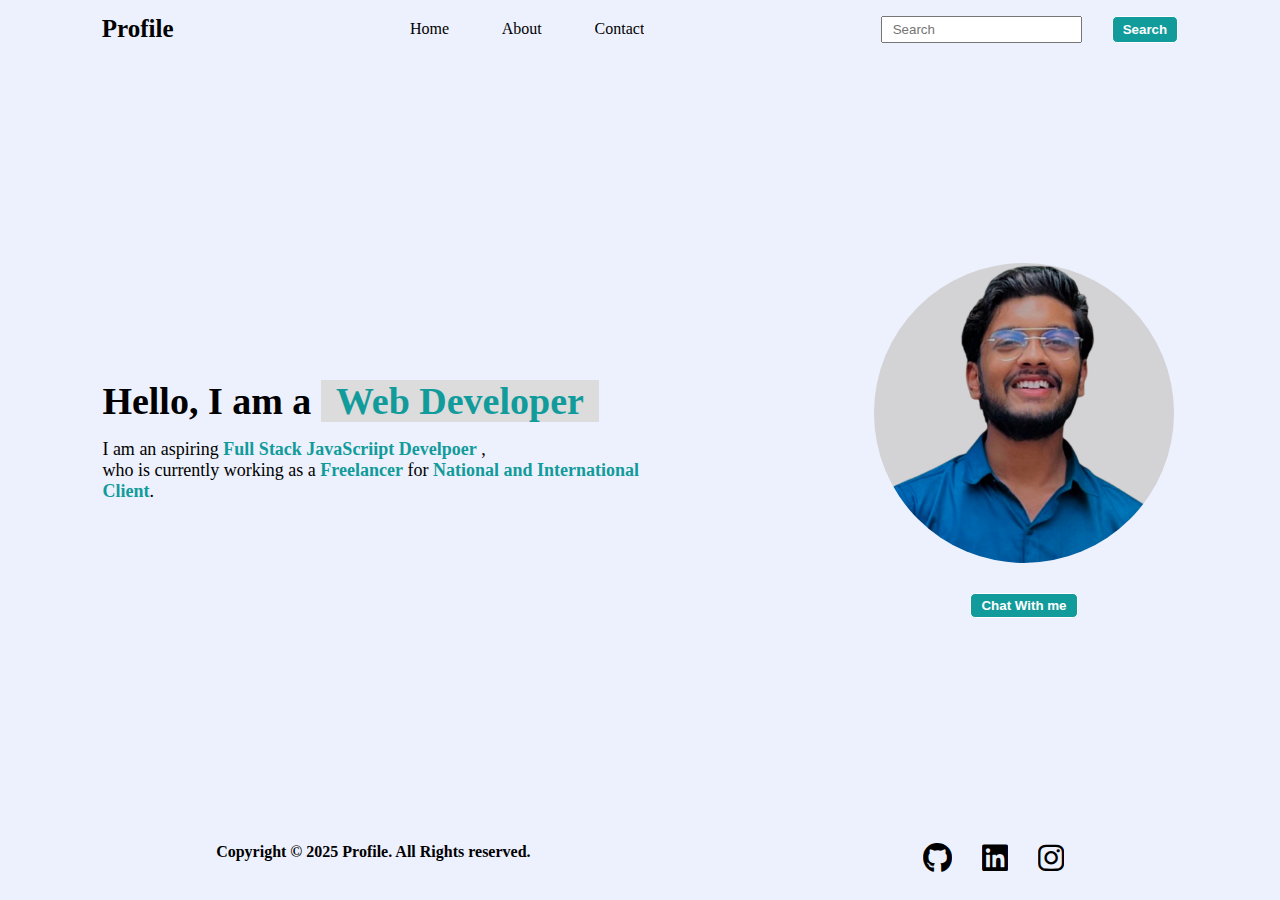
<file: 01_First_Project/index.html>
<!DOCTYPE html>
<html lang="en">

<head>
  <meta charset="UTF-8">
  <meta name="viewport" content="width=device-width, initial-scale=1.0">
  <title>Static short Intro Portfolio Web Page</title>
  <link rel="stylesheet" href="style.css">

</head>

<body>
  <header>
    <nav>
      <!-- logo -->
      <div class="logo">Profile</div>
      <ul>
        <li><a href="#">Home</a></li>
        <li><a href="#">About</a></li>
        <li><a href="#">Contact</a></li>
      </ul>
      <div class="search-field">
        <input type="text" placeholder="Search">
        <button>Search</button>
      </div>
    </nav>
  </header>

  <!-- Hero Section -->
  <section class="hero-section">
    <!-- Left Hero Section -->

    <div class="hero-left-section">
      <h1>Hello, I am a <span> Web Developer</span></h1>
      <p>I am an aspiring <span> Full Stack JavaScriipt Develpoer</span> ,<br>who is currently working as a
        <span>Freelancer</span> for <span>National and International <br>Client</span>.
      </p>
    </div>
    <div class="hero-right-section">
      <img src="./profile.png" alt="profile photo">
      <div>
        <button class="hero-right-section-btn">Chat With me</button>
      </div>
    </div>
  </section>

  <footer>
    <p>Copyright © 2025 Profile. All Rights reserved.</p>
    <div>
      <ul>
        <li><a href="#"> <i class="fa-brands fa-github"></i></a></li>
      <li><a href="#"><i class="fa-brands fa-linkedin"></i></a></li>
      <li><a href="#"><i class="fa-brands fa-instagram"></i></a></li>
      </ul>
    </div>
  </footer>

</body>

</html>

<link rel="stylesheet" href="https://cdnjs.cloudflare.com/ajax/libs/font-awesome/6.7.2/css/all.min.css"
  integrity="sha512-Evv84Mr4kqVGRNSgIGL/F/aIDqQb7xQ2vcrdIwxfjThSH8CSR7PBEakCr51Ck+w+/U6swU2Im1vVX0SVk9ABhg=="
  crossorigin="anonymous" referrerpolicy="no-referrer" />
</file>
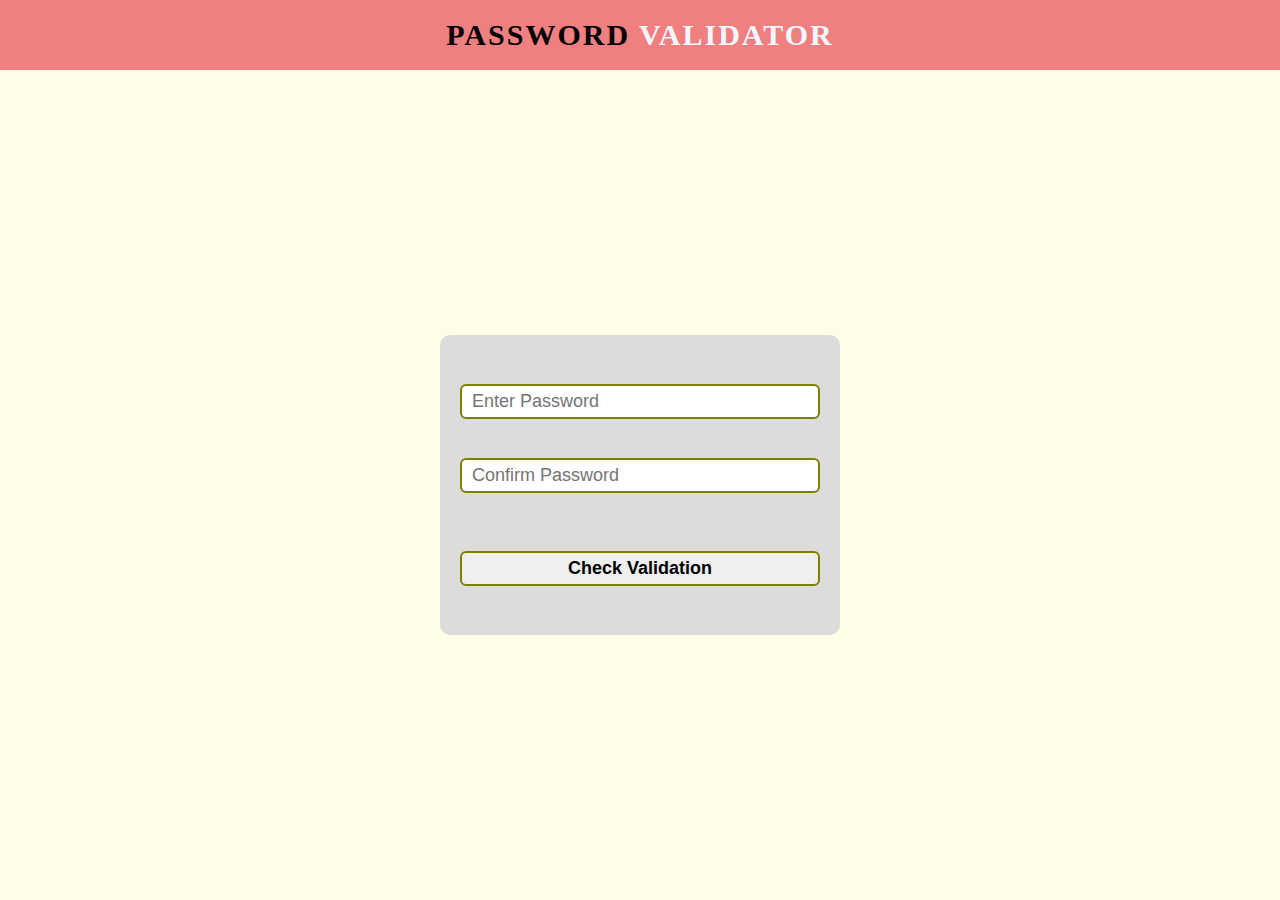
<file: 04_Password Validator/index.html>
<!DOCTYPE html>
<html lang="en">

<head>
  <meta charset="UTF-8">
  <meta name="viewport" content="width=device-width, initial-scale=1.0">
  <title>Password Validator</title>
  <link rel="stylesheet" href="style.css">
  <script src="script.js" defer></script>
</head>

<body>
 <header>
  <nav>
    <h1>Password <span>Validator</span></h1>
  </nav>
 </header>

 <main>
  <section>
    <input type="password" placeholder="Enter Password" id="password">
    <input type="password" placeholder="Confirm Password" id="confirm-password">
    <p id="message"></p>
    <button id="btn">Check Validation</button>
  </section>
 </main>


</body>

</html>
</file>
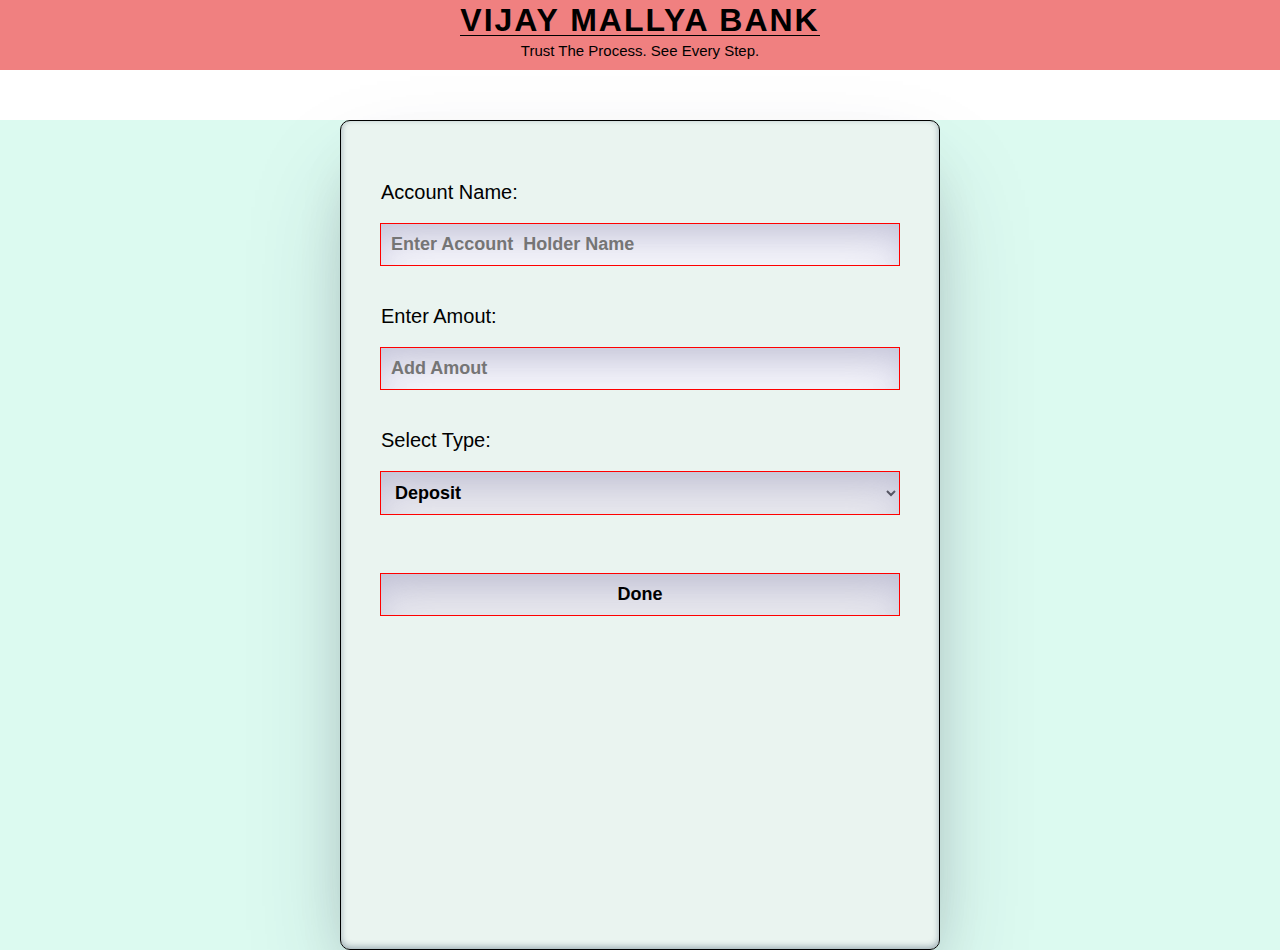
<file: 06_Build a banking application/index.html>
<!DOCTYPE html>
<html lang="en">
<head>
  <meta charset="UTF-8">
  <meta name="viewport" content="width=device-width, initial-scale=1.0">
  <title>Banking System</title>
  <link rel="stylesheet" href="style.css">
  <script src="script.js" defer></script>
</head>
<body>
  <header>
    <nav>
      <h1>Vijay Mallya Bank</h1>
      <p>Trust the Process. See Every Step.</p>
    </nav>
  </header>
  <main>
    <section id="container">
      <div>
        <label for="name" >Account name:</label>
        <input type="text" id="user-name" placeholder="Enter Account  Holder Name">
      </div>
      <div>
        <label for="amout">Enter Amout:</label>
        <input type="number" id="amout" placeholder="Add Amout">
      </div>
      <div>
        <label for="type">Select Type:</label>
        <select  id="type">
          <option value="deposit">Deposit</option>
          <option value="withdrawal">Withdrawal</option>
        </select>
      </div>
      <div>
        <button onclick="done()">Done</button>
      </div>
      <p id="message"></p>

    </section>
  </main>
  
</body>
</html>
</file>
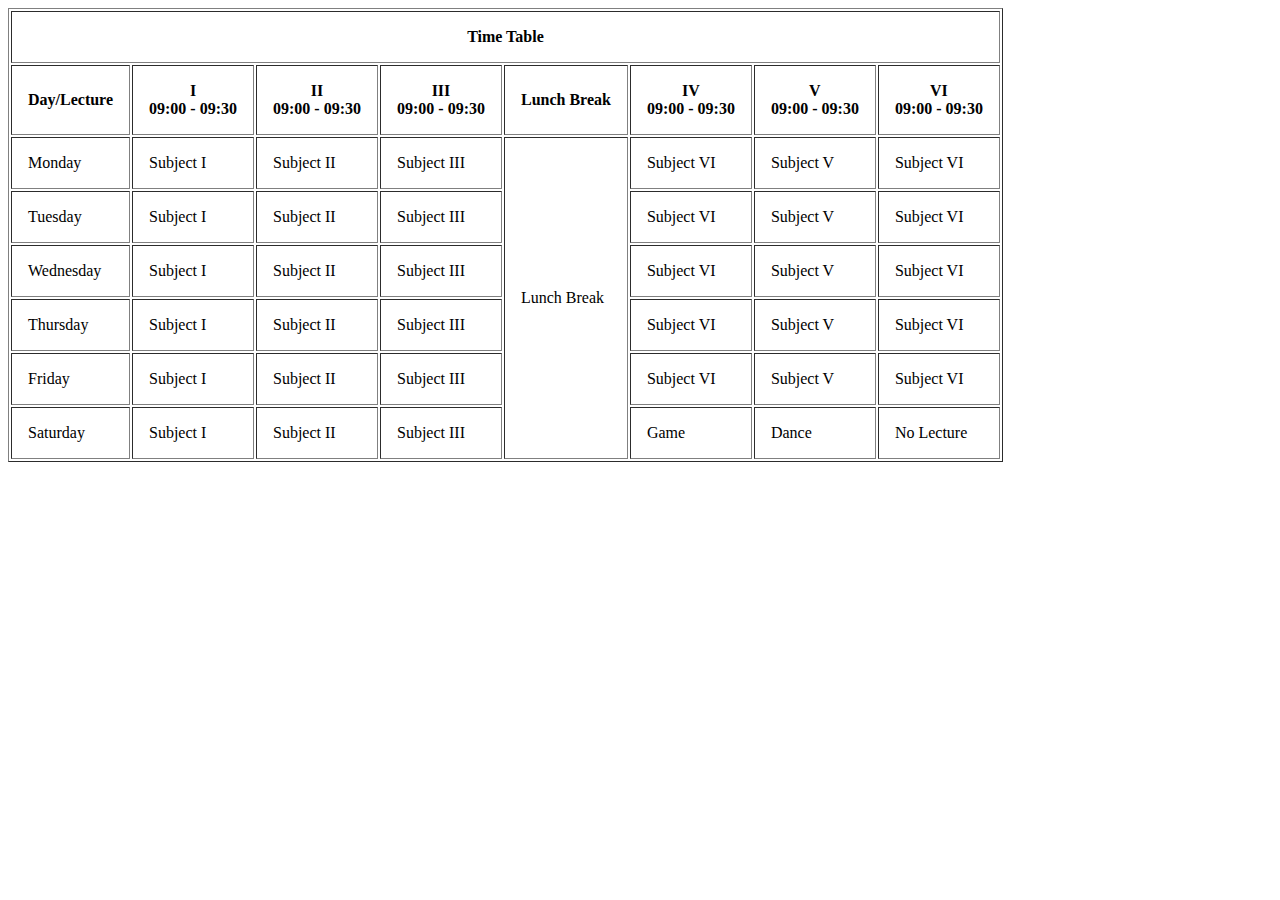
<file: 01_HTML and CSS/01_time_table.html>
<!DOCTYPE html>
<html lang="en">

<head>
  <meta charset="UTF-8">
  <meta name="viewport" content="width=device-width, initial-scale=1.0">
  <title>Time Table</title>
</head>

<body>

  <table border cellpadding="16px">
    <thead>
      <tr>
        <th colspan="8">Time Table</th>
      </tr>
      <tr>
        <th>Day/Lecture </th>
        <th> I <br>09:00 - 09:30</th>
        <th> II<br>09:00 - 09:30</th>
        <th> III<br>09:00 - 09:30</th>
        <th rowspan="5">Lunch Break</th>
        <th> IV <br>09:00 - 09:30</th>
        <th> V <br>09:00 - 09:30</th>
        <th> VI <br>09:00 - 09:30</th>
      </tr>
    </thead>
    <tbody>
      <tr>
        <td>Monday</td>
        <td>Subject I</td>
        <td>Subject II</td>
        <td>Subject III</td>
        <td rowspan="6">Lunch Break</td>
        <td>Subject VI</td>
        <td>Subject V</td>
        <td>Subject VI</td>
      </tr>
      <tr>
        <td>Tuesday</td>
        <td>Subject I</td>
        <td>Subject II</td>
        <td>Subject III</td>
        <td>Subject VI</td>
        <td>Subject V</td>
        <td>Subject VI</td>
      </tr>
      <tr>
        <td>Wednesday</td>
        <td>Subject I</td>
        <td>Subject II</td>
        <td>Subject III</td>
        <td>Subject VI</td>
        <td>Subject V</td>
        <td>Subject VI</td>
      </tr>
      <tr>
        <td>Thursday</td>
        <td>Subject I</td>
        <td>Subject II</td>
        <td>Subject III</td>
        <td>Subject VI</td>
        <td>Subject V</td>
        <td>Subject VI</td>
      </tr>
      <tr>
        <td>Friday</td>
        <td>Subject I</td>
        <td>Subject II</td>
        <td>Subject III</td>
        <td>Subject VI</td>
        <td>Subject V</td>
        <td>Subject VI</td>
      </tr>
      <tr>
        <td>Saturday</td>
        <td>Subject I</td>
        <td>Subject II</td>
        <td>Subject III</td>
        <td>Game</td>
        <td>Dance</td>
        <td>No Lecture</td>
      </tr>
    </tbody>
  </table>

</body>

</html>
</file>
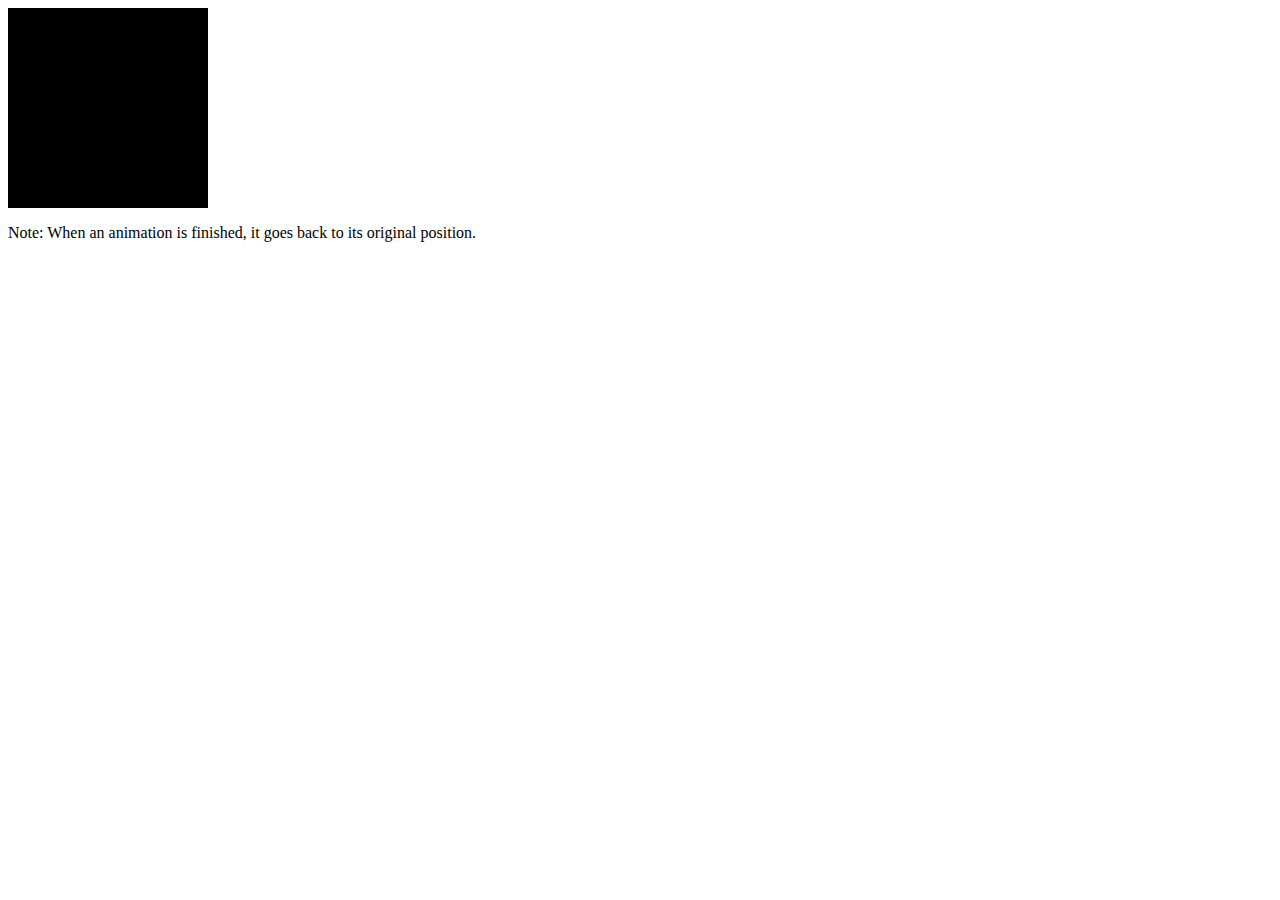
<file: 01_HTML and CSS/02_Animation.html>
<!DOCTYPE html>
<html lang="en">

<head>
  <meta charset="UTF-8">
  <meta name="viewport" content="width=device-width, initial-scale=1.0">
  <title>Animation</title>
</head>
<style>
  div {
    width: 200px;
    height: 200px;
    background-color: rgb(0, 0, 0);
    position: relative;
    /* -----------------animation properties---------------- */
    /* animation-name: colorchange;
    animation-duration: 10s;
    animation-delay: 0.4s;
    animation-iteration-count: infinite;
    animation-direction: alternate-reverse;
    animation-timing-function:  ease-in-out; */

    /* --------Short-Hand-animation properties------------- */
animation: colorchange 10s ease-in-out 0.4s infinite reverse forwards;


  }

  @keyframes colorchange {
    0% {
      background-color: rebeccapurple;
      left: 0px;
      top: 0px;
    }

    25% {
      background-color: lightcoral;
      left: 500px;
      top: 0px;
    }

    50% {
      background-color: lightgreen;
      left: 500px;
      top: 500px;
    }

    75% {
      background-color: lightsalmon;
      left: 0px;
      top: 500px;
    }

    100% {
      background-color: lightseagreen;
      left: 0px;
      top: 0px;
    }
  }
</style>

<body>

  <div ></div>

  <p>Note: When an animation is finished, it goes back to its original position.</p>







</body>

</html>
</file>
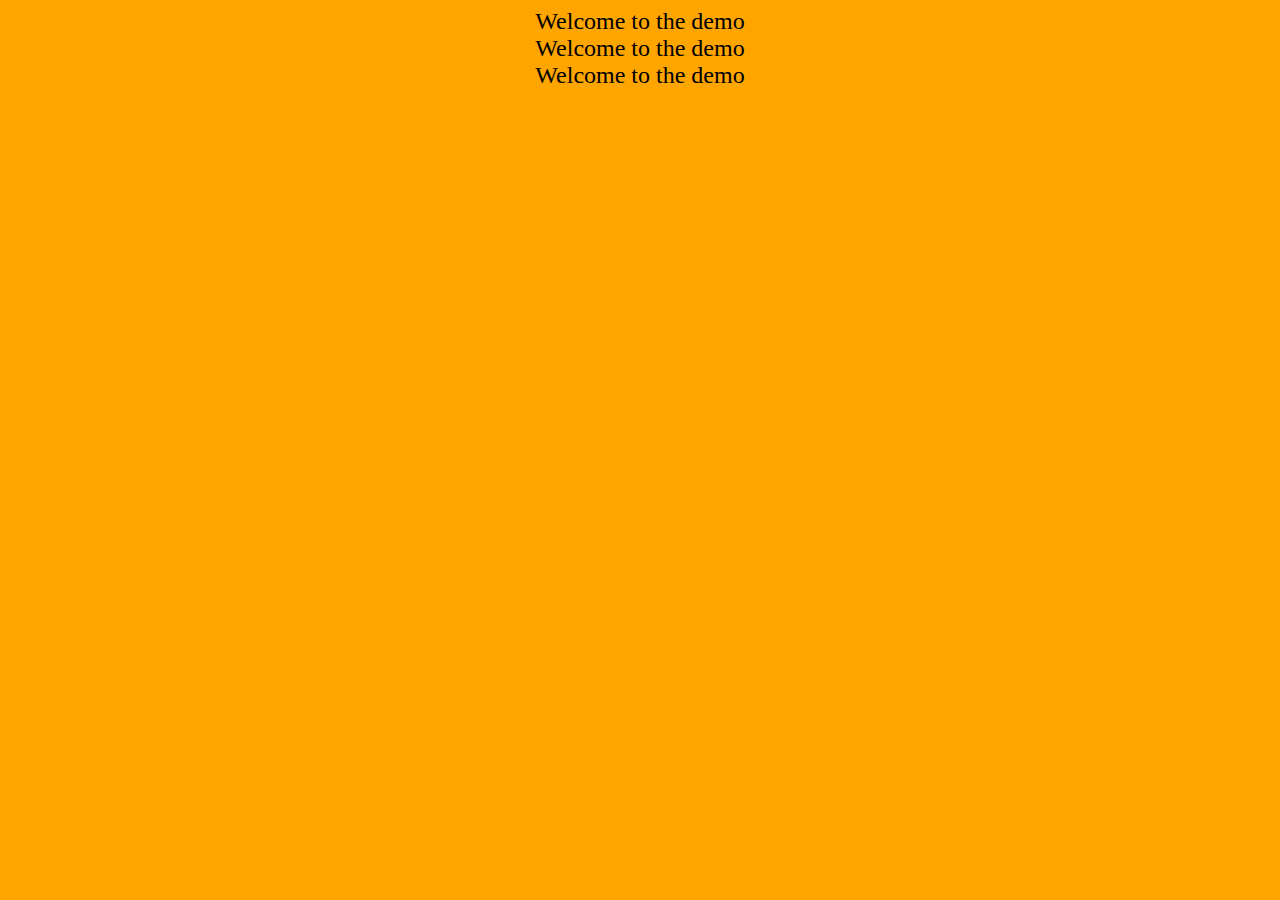
<file: 01_HTML and CSS/03_Responsive.html>
<!DOCTYPE html>
<html lang="en">

<head>
  <meta charset="UTF-8">
  <meta name="viewport" content="width=device-width, initial-scale=1.0">
  <title>Responsive Design</title>
  <style>
    body {
      background-color: grey;
    }

    div {
      text-align: center;
      font-size: x-large;

    }

    div::after {
      content: "Welcome  to the demo";
    }


    /* -----------------media query-------------- min-width */

    /* @media (min-width: 900px) {
      body {
        background-color: black;
      }

      div::after {
        content: "min-width is 900px ";
        color: white;
      }

    }

    @media (min-width: 1200px) {
      body {
        background: lightgoldenrodyellow;

      }

      div::after {
        content: "1200px ";
        color: black;
      }
    } */

    /* -----------------media query-------------- max-width */

    /* @media (max-width: 400px){
      body{
        background-color: red;
      }
    } */


    /* ----------Break points-------- */

    /* Extra small device (600px and down) */
    @media only screen and(max-width :600px) {
      body{
        background-color: red;
      }
    }

/*  small devices (portrait tablets and phones 600px and up)*/
    @media only screen and (min-width: 600px) {
      body{
        background-color: green;
      }
    }

/* Medium devices (landscape tablets, 768px and up) */
    @media only screen and (min-width: 768px) {
      body{
        background-color: yellow;
      }
    }


    /*Large devices (laptop/ desktops, 992px and up) */
    @media only screen and (min-width : 992px) {
      body{
        background-color: pink;
      }
    }

    /* Extra large devices (large laptop and desktops, 1200px and up) */
    @media only screen and (min-width:1200px) {
      body{
        background-color: orange;
      }
    }
  </style>
</head>

<body>
  <div></div>
  <div></div>
  <div></div>

</body>

</html>
</file>
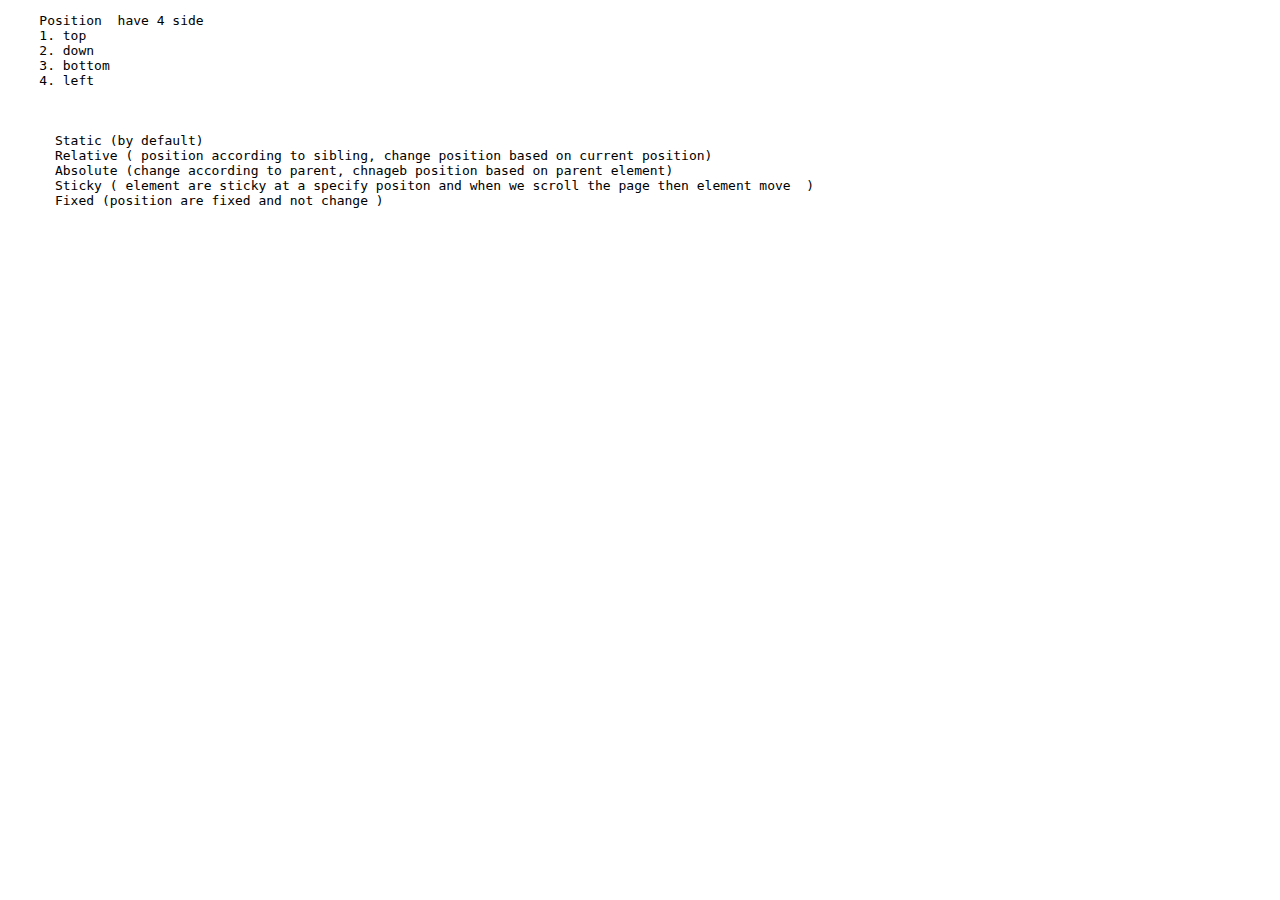
<file: 01_HTML and CSS/04_css_layout.html>
<!DOCTYPE html>
<html lang="en">

<head>
  <meta charset="UTF-8">
  <meta name="viewport" content="width=device-width, initial-scale=1.0">
  <title>Css Layout</title>
  <style>
    div {
      height: 100px;
      width: 100px;
      background-color: black;

      /* float  (left bydefault, right , none)*/

      /* float:  right; */
    }
  </style>
</head>

<body>


  <!-- Position  -->
  <pre>
    Position  have 4 side 
    1. top
    2. down
    3. bottom
    4. left

    <!-- certain position -->
     
      Static (by default) 
      Relative ( position according to sibling, change position based on current position)
      Absolute (change according to parent, chnageb position based on parent element)
      Sticky ( element are sticky at a specify positon and when we scroll the page then element move  )
      Fixed (position are fixed and not change )


    </pre>

</body>

</html>
</file>
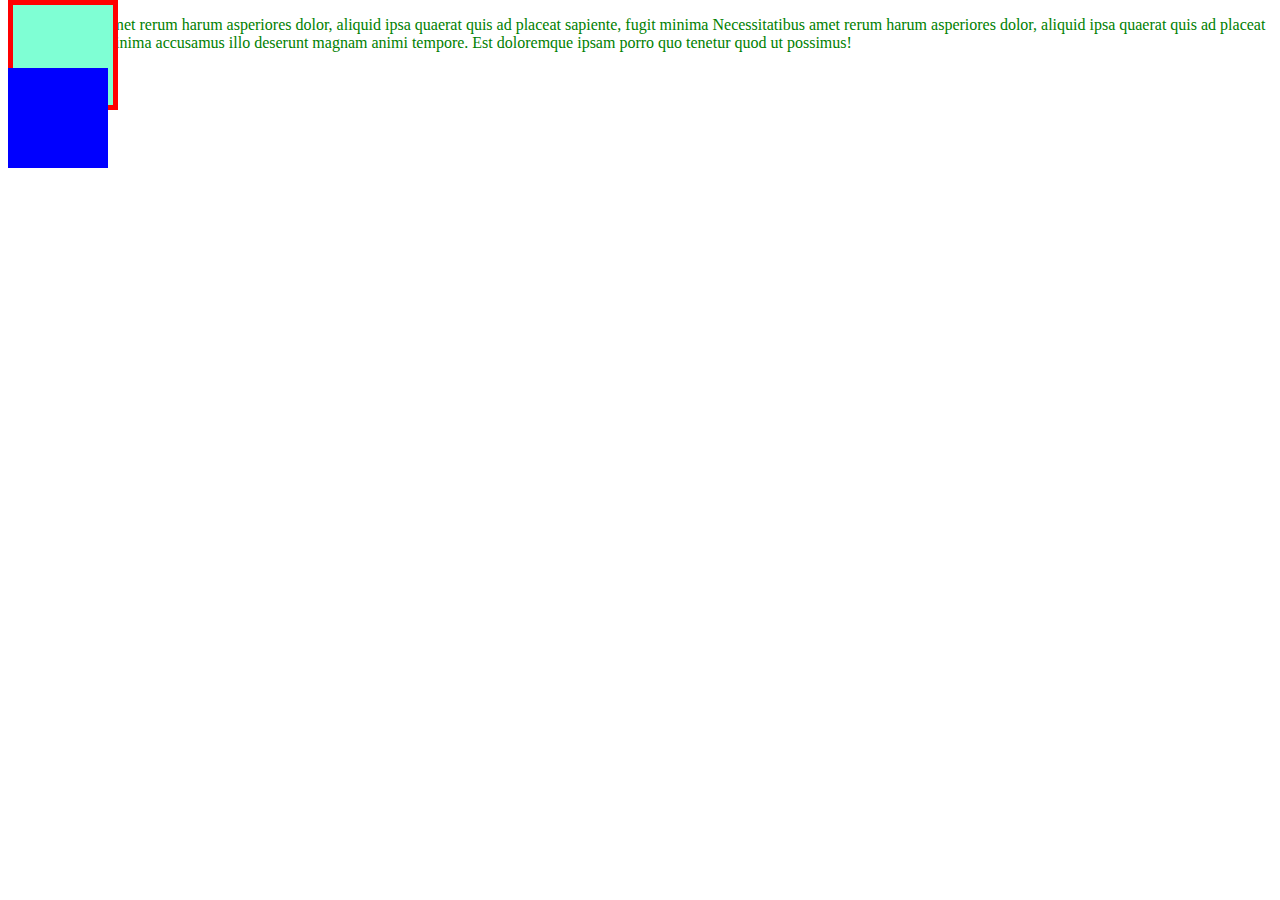
<file: 01_HTML and CSS/05_overflow_And_Z-index.html>
<!DOCTYPE html>
<html lang="en">

<head>
  <meta charset="UTF-8">
  <meta name="viewport" content="width=device-width, initial-scale=1.0">
  <title>overflow and Z-index</title>
  <style>
    /* p {
      border: 10px solid rebeccapurple;
      height: 50px;
      width: 500px;
      overflow: auto;
    } */

    .one{
      height: 100px;
      width: 100px;
      position: absolute;
      background-color: rgb(127, 255, 212);
      top: 0;
      z-index: 2;
      border: 5px solid rgb(255, 0, 0);
  
    }
    .two{
      height: 100px;
      width: 100px;
      position: absolute;
      background-color: blue;
      top: 3;
      z-index: 3;
    }




  </style>
</head>

<body>
  <!-- Overflow -->
  <p style="color: green;">
    Necessitatibus amet rerum harum asperiores dolor, aliquid ipsa quaerat quis ad placeat sapiente, fugit minima
    Necessitatibus amet rerum harum asperiores dolor, aliquid ipsa quaerat quis ad placeat sapiente, fugit minima
    accusamus illo deserunt magnam animi tempore. Est doloremque ipsam porro quo tenetur quod ut possimus!</p>

    <div class="one"></div>
    <div class="two"></div>

</body>

</html>
</file>
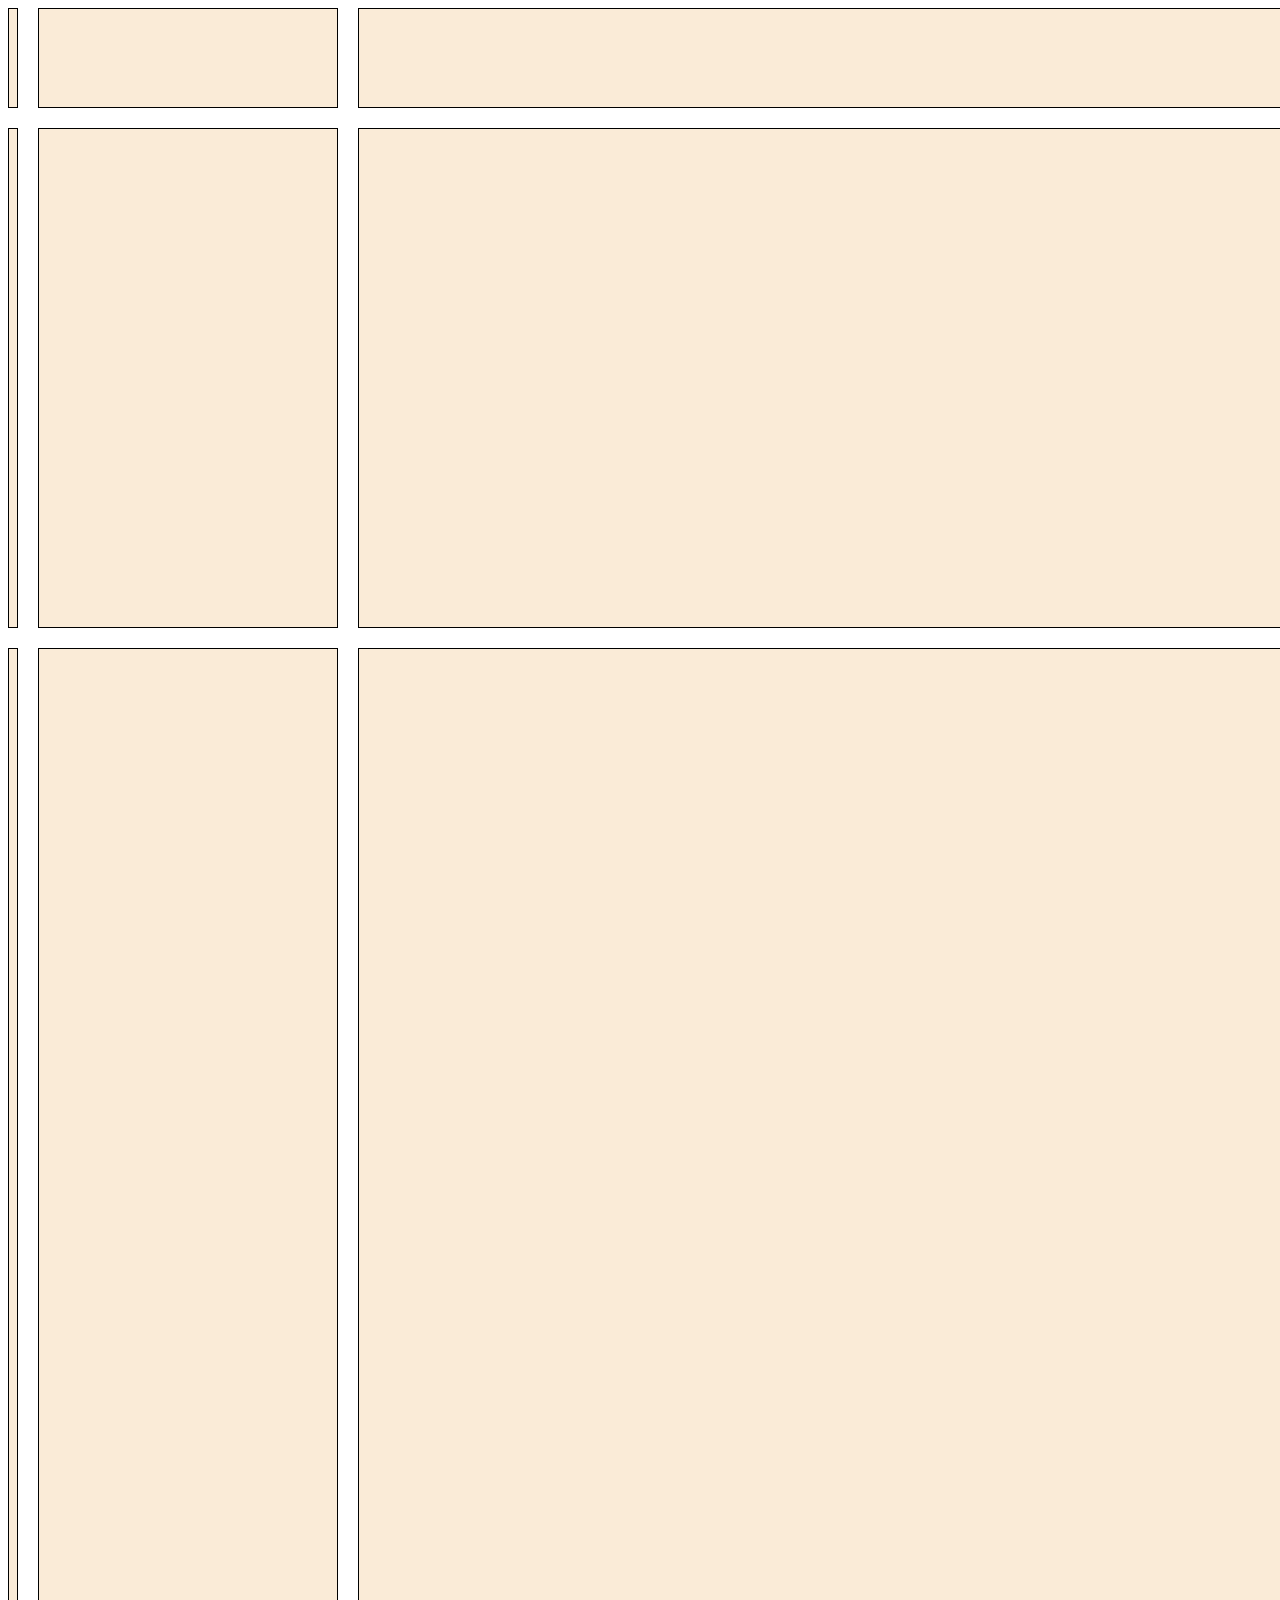
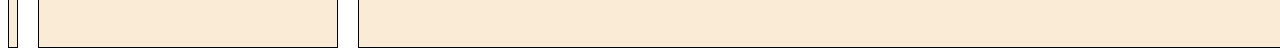
<file: 01_HTML and CSS/06_Grid.html>
<!DOCTYPE html>
<html lang="en">

<head>
  <meta charset="UTF-8">
  <meta name="viewport" content="width=device-width, initial-scale=1.0">
  <title>Grid</title>
  <style>
    body {
      display: grid;
      grid-template-columns:  10px 300px 2000px ;
      grid-template-rows: 100px 500px 1000px ;
      gap: 20px;
      /* center x-axis (left to right) */
      /* justify-items: center; */

      /* center from the y axis */
      /* align-items: center; */

    }
    div{
      border: 1px solid ;
      background-color: antiquewhite;

      /* these 2 are for div */
      /* justify-self: center;
      align-self: baseline; */
    }
  </style>
</head>

<body>

  <div></div>
  <div></div>
  <div></div>
  <div></div>
  <div></div>
  <div></div>
  <div></div>
  <div></div>
  <div></div>

</body>

</html>
</file>
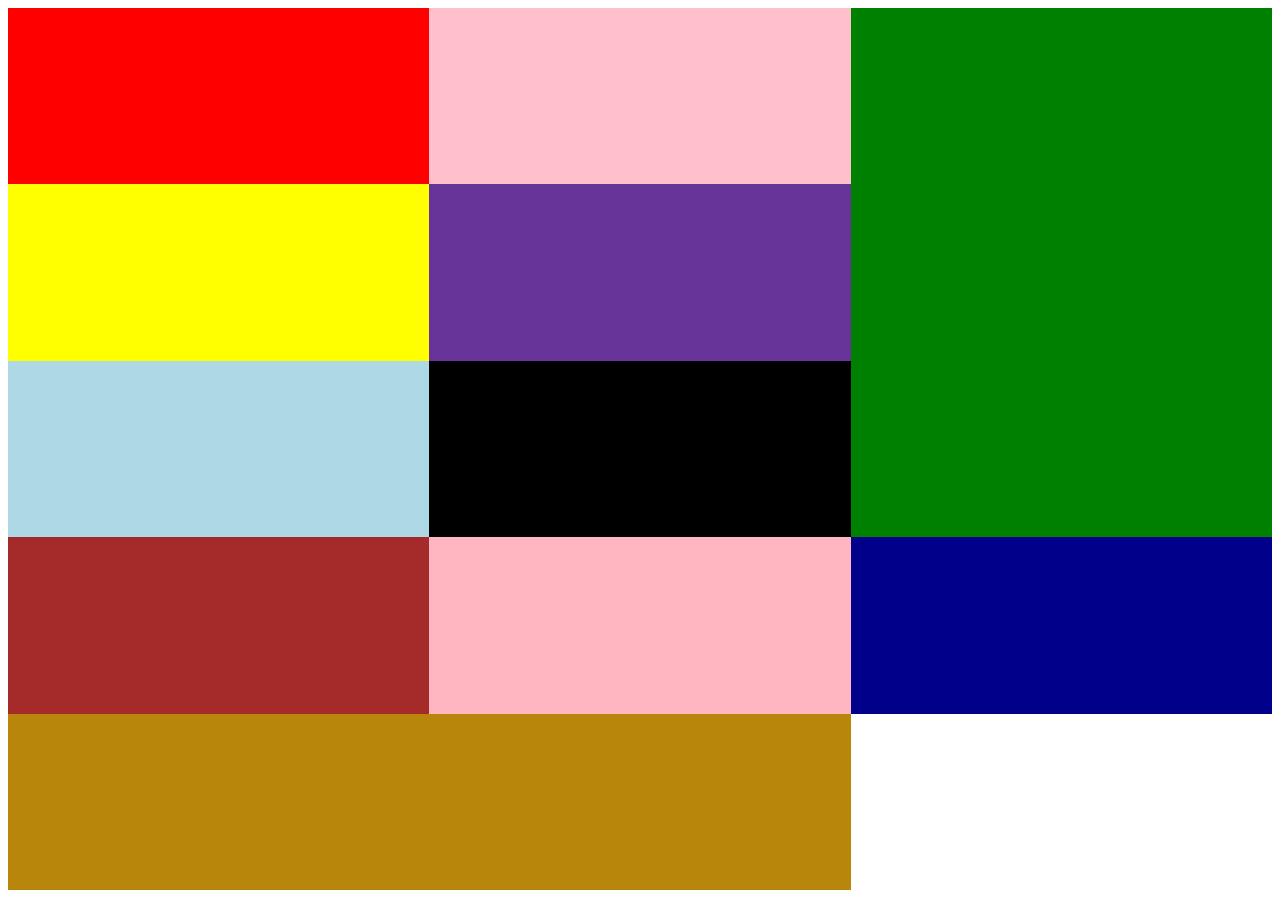
<file: 01_HTML and CSS/07_Grid_Album.html>
<!DOCTYPE html>
<html lang="en">
<head>
  <meta charset="UTF-8">
  <meta name="viewport" content="width=device-width, initial-scale=1.0">
  <title>Grid Album</title>
  <style>
.container{
display: grid;
height: 98vh;
grid-template-columns:  repeat(3, 1fr);
}


.box1{
  background-color: red;
 
}
.box2{
  background-color: pink;

}
.box3{
  background-color: green;
  grid-row-start:  1;
  grid-row-end:  4;
  grid-column-start:  3;


}
.box4{
  background-color: yellow;
}
.box5{
  background-color: rebeccapurple;
}
.box6{
  background-color: lightblue;
}
.box7{
  background-color: black;
}
.box8{
  background-color:  brown;
}
.box9{
  background-color: lightpink;
}
.box10{
  background-color: darkblue;
}
.box11{
  background-color: darkgoldenrod;
}
.box12{
  background-color: darkgoldenrod;
}
  </style>
</head>
<body>

  <!-- Grid Album -->
   <div class="container">
    <div class="box box1"></div>
    <div class="box box2"></div>
    <div class="box box3"></div>
    <div class="box box4"></div>
    <div class="box box5"></div>
    <div class="box box6"></div>
    <div class="box box7"></div>
    <div class="box box8"></div>
    <div class="box box9"></div>
    <div class="box box10"></div>
    <div class="box box11"></div>
    <div class="box box12"></div>
   </div>
  
</body>
</html>
</file>
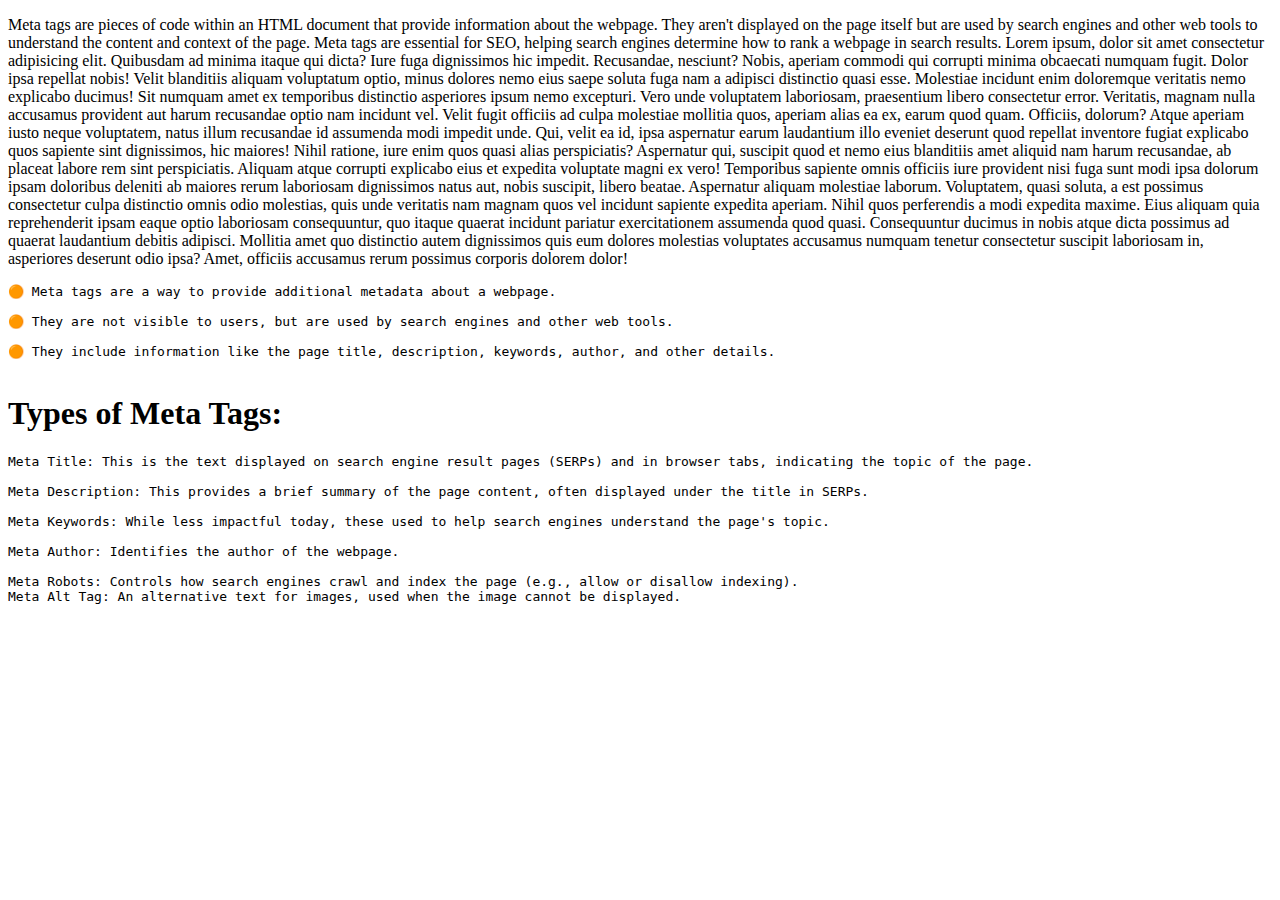
<file: 01_HTML and CSS/08_Meta.html>
<!DOCTYPE html>
<html lang="en">

<head>
  <meta charset="UTF-8">
  <meta name="viewport" content="width=device-width, initial-scale=1.0">
  <meta name="description" content="This is demo html page and this page about only meta tag information">

  <meta name="keyword" content="HRML, CSS, JAVASCRIPT, REACT, MONGODB, NODEJS, EXPRESSJS, TAILWIND">

  <meta name="author" content="Abhishek Verma">

  <meta http-equiv="refresh" content="5 ;https://www.google.com/">
  <title>Meta </title>
</head>

<body>

  <p>Meta tags are pieces of code within an HTML document that provide information about the webpage. They aren't
    displayed on the page itself but are used by search engines and other web tools to understand the content and
    context of the page. Meta tags are essential for SEO, helping search engines determine how to rank a webpage in
    search results. Lorem ipsum, dolor sit amet consectetur adipisicing elit. Quibusdam ad minima itaque qui dicta? Iure fuga dignissimos hic impedit. Recusandae, nesciunt? Nobis, aperiam commodi qui corrupti minima obcaecati numquam fugit.
    Dolor ipsa repellat nobis! Velit blanditiis aliquam voluptatum optio, minus dolores nemo eius saepe soluta fuga nam a adipisci distinctio quasi esse. Molestiae incidunt enim doloremque veritatis nemo explicabo ducimus!
    Sit numquam amet ex temporibus distinctio asperiores ipsum nemo excepturi. Vero unde voluptatem laboriosam, praesentium libero consectetur error. Veritatis, magnam nulla accusamus provident aut harum recusandae optio nam incidunt vel.
    Velit fugit officiis ad culpa molestiae mollitia quos, aperiam alias ea ex, earum quod quam. Officiis, dolorum? Atque aperiam iusto neque voluptatem, natus illum recusandae id assumenda modi impedit unde.
    Qui, velit ea id, ipsa aspernatur earum laudantium illo eveniet deserunt quod repellat inventore fugiat explicabo quos sapiente sint dignissimos, hic maiores! Nihil ratione, iure enim quos quasi alias perspiciatis?
    Aspernatur qui, suscipit quod et nemo eius blanditiis amet aliquid nam harum recusandae, ab placeat labore rem sint perspiciatis. Aliquam atque corrupti explicabo eius et expedita voluptate magni ex vero!
    Temporibus sapiente omnis officiis iure provident nisi fuga sunt modi ipsa dolorum ipsam doloribus deleniti ab maiores rerum laboriosam dignissimos natus aut, nobis suscipit, libero beatae. Aspernatur aliquam molestiae laborum.
    Voluptatem, quasi soluta, a est possimus consectetur culpa distinctio omnis odio molestias, quis unde veritatis nam magnam quos vel incidunt sapiente expedita aperiam. Nihil quos perferendis a modi expedita maxime.
    Eius aliquam quia reprehenderit ipsam eaque optio laboriosam consequuntur, quo itaque quaerat incidunt pariatur exercitationem assumenda quod quasi. Consequuntur ducimus in nobis atque dicta possimus ad quaerat laudantium debitis adipisci.
    Mollitia amet quo distinctio autem dignissimos quis eum dolores molestias voluptates accusamus numquam tenetur consectetur suscipit laboriosam in, asperiores deserunt odio ipsa? Amet, officiis accusamus rerum possimus corporis dolorem dolor!</p>

  <pre>
🟠 Meta tags are a way to provide additional metadata about a webpage. 

🟠 They are not visible to users, but are used by search engines and other web tools. 

🟠 They include information like the page title, description, keywords, author, and other details. 
  </pre>

  <h1>Types of Meta Tags:</h1>
  <pre>
Meta Title: This is the text displayed on search engine result pages (SERPs) and in browser tabs, indicating the topic of the page. 

Meta Description: This provides a brief summary of the page content, often displayed under the title in SERPs. 

Meta Keywords: While less impactful today, these used to help search engines understand the page's topic. 

Meta Author: Identifies the author of the webpage. 

Meta Robots: Controls how search engines crawl and index the page (e.g., allow or disallow indexing). 
Meta Alt Tag: An alternative text for images, used when the image cannot be displayed. 
  </pre>
</body>

</html>
</file>
<file: 01_First_Project/style.css>
* {
  margin: 0;
  padding: 0;
  box-sizing: border-box;
  overflow: hidden;
}

body {
  height: 100vh;
  width: 100vw;
  background-color: #edf1fd;
  display: flex;
  flex-direction: column;
  justify-content: space-between;
}

li {
  list-style: none;
  cursor: pointer;
}

a {
  text-decoration: none;
}

button {
  background-color: rgb(18, 155, 155);
  padding: 4px 10px;
  cursor: pointer;
  color: #fff;
  border: 1px solid white;
  border-radius: 5px;
  font-weight: 700;
  width: fit-content;
}

button:hover {
  background-color: white;
  color: rgb(18, 155, 155);
  border: 1px solid black;
}

header {
  padding: 15px 0;
}

nav {
  display: flex;
  width: 100%;
  align-items: center;
  justify-content: space-around;
}

nav .logo {
  font-weight: 700;
  font-size: 25px;
}

nav ul {
  display: flex;
  align-items: center;
  justify-content: space-evenly;
  gap: 30px;
  font-weight: 500;
  padding: 4px 10px;
  width: 300px;

}

nav ul li a {

  color: black;
}

nav ul li:hover {
  text-decoration: underline;
  font-weight: 900;

}

.search-field {
  display: flex;
  gap: 30px;
}

input {
  padding: 4px 10px;
}

.hero-section {
  display: flex;
  align-items: center;
}

.hero-left-section {
  width: 60%;
  padding: 0 8%;
}

.hero-left-section h1 {
  font-weight: 800;
  font-size: 38px;
  margin-bottom: 16px;
}

.hero-left-section h1 span {
  color: rgb(18, 155, 155);
  font-weight: 900;
  background-color: gainsboro;
  padding: 0 15px;
}

.hero-left-section p {
  font-weight: 500;
  font-size: 18px;
}

.hero-left-section p span {
  color: rgb(18, 155, 155);
  font-weight: 700;
}

.hero-right-section {
  display: flex;
  flex-direction: column;
  width: 40%;
  align-items: center;
  justify-content: center;
  gap: 30px;
}

.hero-right-section-btn {
  display: flex;
  align-items: center;
  gap: 30px;
}

.hero-right-section img {
  height: 300px;
  width: 300px;
  border-radius: 50%;
}

footer {
  font-weight: 600;
  display: flex;
  padding: 20px;
  justify-content: space-around;
}

footer ul {
  display: flex;
  align-items: center;
  gap: 30px;
}

footer ul li a {
  font-size: 30px;
  text-decoration: none;
  color: black;
}

footer ul li i:hover {
  color: #4b4646;

}
</file>
<file: 04_Password Validator/style.css>
*{
  margin: 0;
  padding: 0;
  box-sizing: border-box;
  overflow: hidden;
}
nav{
  background-color: lightcoral;
  height: 70px;
  display: flex;
  align-items: center;
  justify-content: center;
}
nav h1{
  font-size: 30px;
  text-transform: uppercase;
  letter-spacing: 2px;
}
nav h1 span{
  color: aliceblue;
}
main{
  height: calc(100vh - 70px);
  width: 100%;
  background-color: rgb(253, 253, 232);
  display: flex;
  align-items: center;
  justify-content: center;
}
section{
  width: 400px;
  min-height: 300px;
  margin:90px  auto;
background-color: gainsboro;
padding: 20px;
text-align: center;
border-radius: 10px;
display: flex;
flex-direction: column;
justify-content: space-evenly;
}
section input,button{
  width: 100%;
  margin: 10px 0px;
  height: 35px;
  padding: 4px 10px;
  border-radius: 6px;
   font-size: 18px;
  border: 2px solid  olive;

}
section button{
  font-weight: 600;
  transition: 0.3s ease-in-out;
    cursor: pointer;
}
section button:hover{
  background-color: goldenrod;
  color: white;

}
</file>
<file: 06_Build a banking application/style.css>
* {
  margin: 0;
  padding: 0;
  box-sizing: border-box;
  font-family: 'Franklin Gothic Medium', 'Arial Narrow', Arial, sans-serif;
}

header {
  width: 100%;
  height: 70px;
  background-color: lightcoral;
  text-align: center;
  display: flex;
  align-items: center;
  justify-content: center;
}

header nav {
  line-height: 30px;
}

header nav h1 {
  text-transform: uppercase;
  letter-spacing: 2px;
  border-bottom: 1px solid;
}

header nav p {
  font-size: 15px;
}

main {
  width: 100%;
  height: calc(100vh - 70px);
  background-color: rgb(220, 250, 240);
}

#container {
  width: 600px;
  height: 830px;
  background-color: rgba(245, 239, 239, 0.575);
  margin: 50px auto;
  border-radius: 10px;
  border: 1px solid;
  padding: 40px;
  box-shadow: rgba(50, 50, 93, 0.25) 0px 50px 100px -20px, rgba(0, 0, 0, 0.3) 0px 30px 60px -30px, rgba(10, 37, 64, 0.35) 0px -2px 6px 0px inset;
}
#container div{
  margin: 20px 0px;
display: flex;
flex-direction: column;
}
#container div label{
  font-size: 20px;
  text-transform: capitalize;
}
#container div input,select, button{
  width: 100%;
font-size: 18px;
padding: 10px ;
font-weight: 700;
text-transform: capitalize;
margin: 20px 0px;
box-shadow: rgba(196, 196, 228, 0.733) 0px 30px 60px -12px inset, rgba(0, 0, 0, 0.3) 0px 18px 36px -18px inset;
border: none;
outline:1px solid  red;
transition: 0.3s ease-in-out;
}
button:hover{
  background-color: rgb(86, 93, 97);
  color: white;
  outline: 4px solid black;
  cursor: pointer;
  box-shadow: none;
}
p{
  text-align: center;
  font-size: 20px;
  text-transform: capitalize;
}


@media (max-width:480px){
  main{
    padding: 30px 0px;
  }
  #container{
    width: 90%;
    margin: 0px auto;
    height: 100%;
  }
  #container div label{
  font-size: 15px;
  font-weight: 600;
  text-transform: capitalize;
}
#container div input{
  margin: 10px 0px;
}
 
}
</file>
